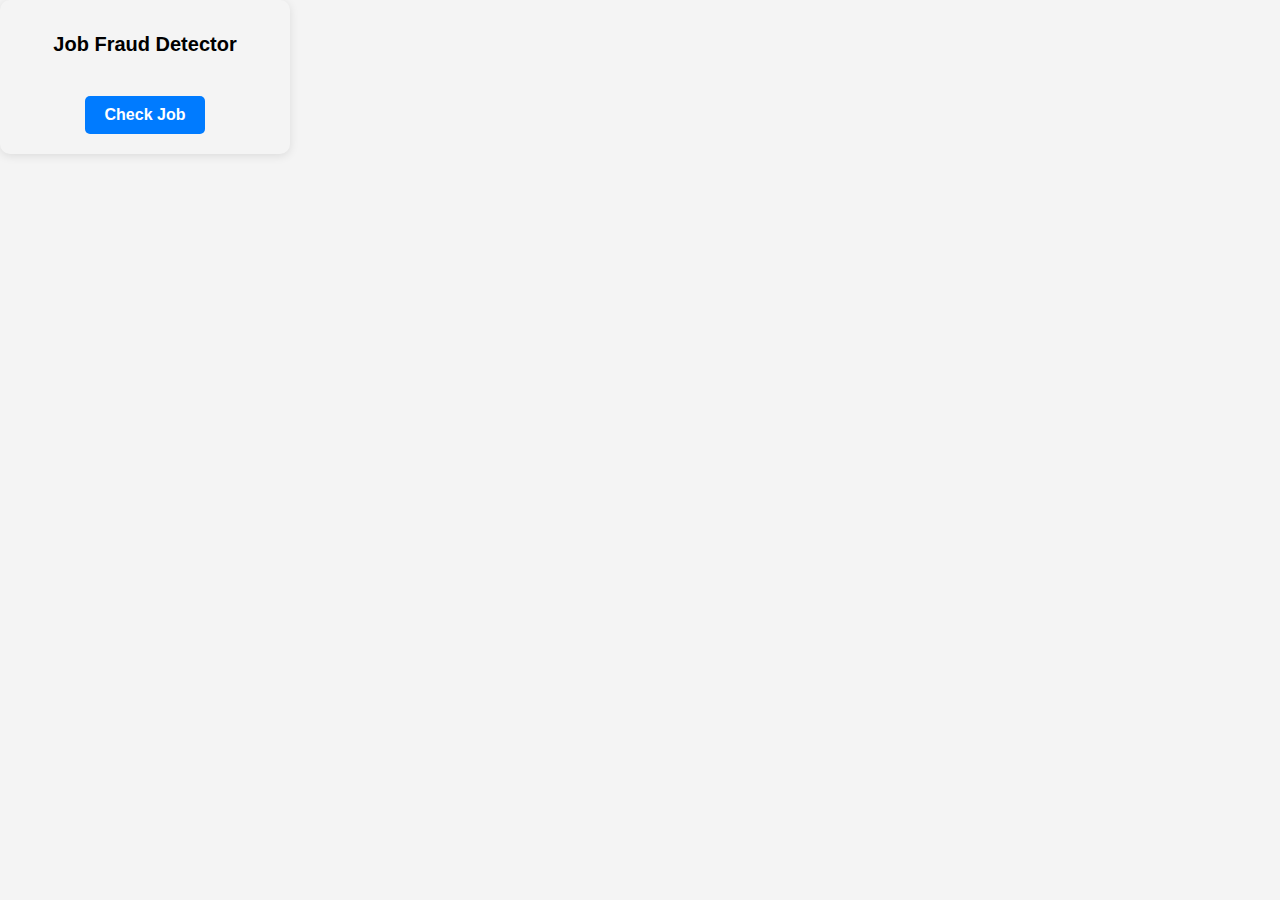
<file: job_fraud_detector_plugin/popup.html>
<!DOCTYPE html>
<html lang="en">
<head>
    <meta charset="UTF-8">
    <meta name="viewport" content="width=device-width, initial-scale=1.0">
    <link rel="stylesheet" href="style.css">
    <title>Job Fraud Detector</title>
</head>
<body>
    <div class="container">
        <h1>Job Fraud Detector</h1>
        <div id="result">
            <span id="mark"></span>
            <div id="confidence" style="display: none;"></div>
        </div>
        <button id="checkJob">Check Job</button>
    </div>
    <script src="popup.js"></script>
</body>
</html>
</file>
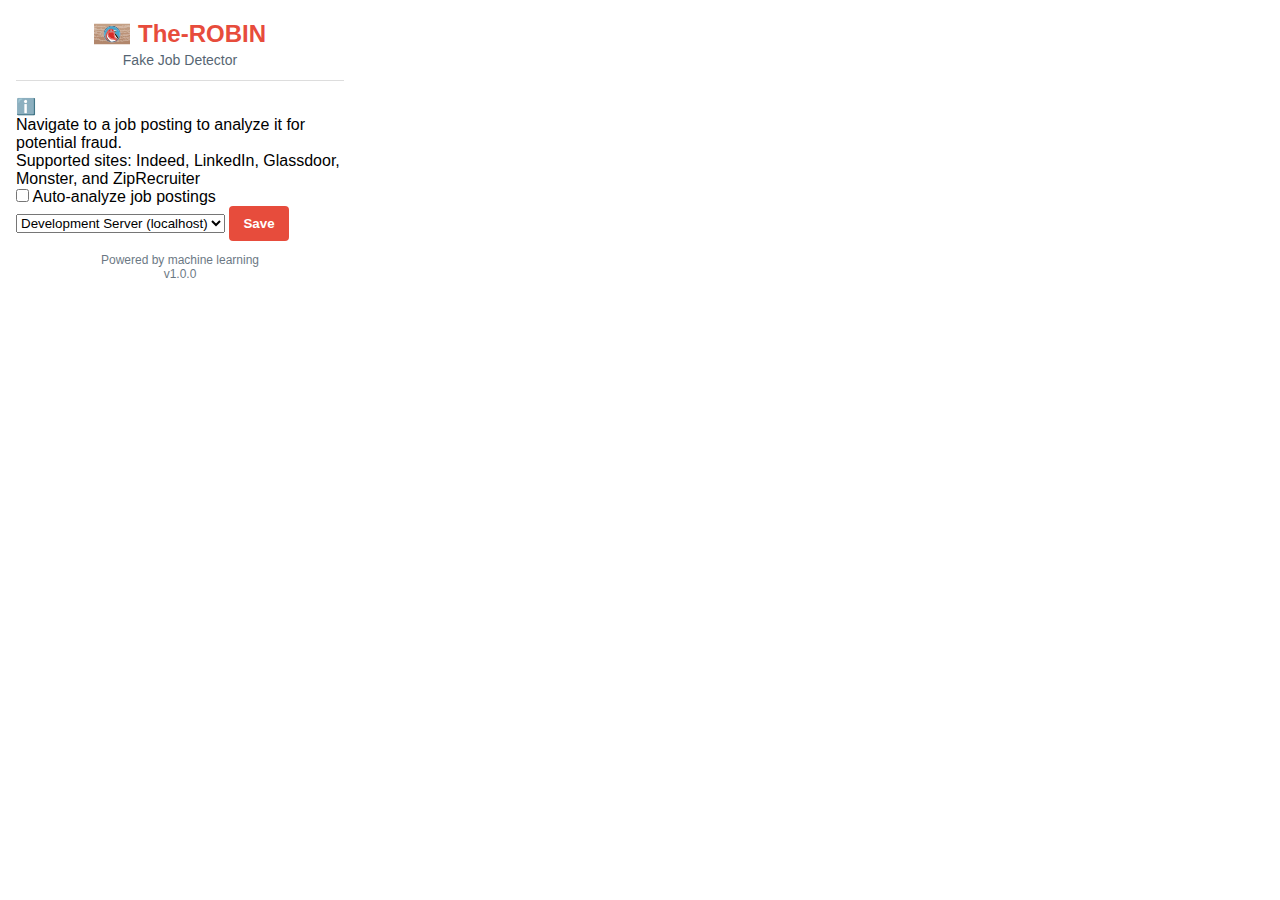
<file: The-ROBIN-Extension/popup/popup.html>
<!DOCTYPE html>
<html lang="en">
<head>
  <meta charset="UTF-8">
  <meta name="viewport" content="width=device-width, initial-scale=1.0">
  <title>The-ROBIN</title>
  <link rel="stylesheet" href="popup.css">
</head>
<body>
  <div class="container">
    <header>
      <div class="logo">
        <img src="../icons/robin-logo.svg" alt="The-ROBIN Logo">
        <h1>The-ROBIN</h1>
      </div>
      <p class="subtitle">Fake Job Detector</p>
    </header>
    
    <div id="not-job-page" class="panel">
      <div class="info-message">
        <span class="info-icon">ℹ️</span>
        <p>Navigate to a job posting to analyze it for potential fraud.</p>
      </div>
      <p class="supported-sites">Supported sites: Indeed, LinkedIn, Glassdoor, Monster, and ZipRecruiter</p>
    </div>
    
    <div id="job-page" class="panel hidden">
      <div class="job-details">
        <h2 id="job-title">Loading job details...</h2>
        <p id="company-name"></p>
      </div>
      
      <div id="unanalyzed" class="action-panel">
        <p>This job posting has not been analyzed yet.</p>
        <button id="analyze-btn" class="primary-btn">Analyze This Job</button>
      </div>
      
      <div id="analyzing" class="action-panel hidden">
        <div class="loader"></div>
        <p>Analyzing job posting...</p>
      </div>
      
      <div id="results" class="action-panel hidden">
        <div class="score-container">
          <div class="score-header">
            <span>Fraud Risk</span>
            <span id="fraud-score">0%</span>
          </div>
          <div class="meter">
            <div id="score-meter" class="meter-fill"></div>
          </div>
        </div>
        
        <div id="verdict" class="verdict">
          <span id="verdict-icon"></span>
          <span id="verdict-text"></span>
        </div>
        
        <div class="buttons">
          <button id="reanalyze-btn" class="secondary-btn">Reanalyze</button>
          <a id="details-btn" href="#" target="_blank" class="primary-btn">View Details</a>
        </div>
      </div>
    </div>
    
    <div class="options-panel">
      <label class="toggle">
        <input type="checkbox" id="auto-analyze">
        <span class="toggle-slider"></span>
        <span class="toggle-label">Auto-analyze job postings</span>
      </label>
      
      <div class="api-config">
        <select id="server-select">
          <option value="http://localhost:5000">Development Server (localhost)</option>
        </select>
        <button id="save-server-btn" class="small-btn">Save</button>
      </div>
    </div>
    
    <footer>
      <p>Powered by machine learning</p>
      <p class="version">v1.0.0</p>
    </footer>
  </div>
  <script src="popup.js"></script>
</body>
</html>
</file>
<file: job_fraud_detector_plugin/style.css>
body {
    font-family: Arial, sans-serif;
    width: 250px; /* Slightly wider for better layout */
    background-color: #f4f4f4; /* Light background for the popup */
    margin: 0;
    padding: 20px;
    border-radius: 10px; /* Rounded corners */
    box-shadow: 0 2px 10px rgba(0, 0, 0, 0.1); /* Subtle shadow */
}

.container {
    text-align: center;
}

h1 {
    font-size: 20px;
    margin-bottom: 15px;
}

#result {
    margin-top: 20px;
}

#mark {
    font-size: 48px; /* Size of the mark */
}

#confidence {
    margin-top: 10px;
    font-size: 16px;
}

#checkJob {
    margin-top: 20px;
    padding: 10px 20px; /* Padding for a better button size */
    font-size: 16px;
    font-weight: bold;
    color: white; /* White text color */
    background-color: #007bff; /* Blue background */
    border: none; /* No border */
    border-radius: 5px; /* Rounded corners for the button */
    cursor: pointer; /* Pointer cursor on hover */
    transition: background-color 0.3s; /* Smooth transition */
}

#checkJob:hover {
    background-color: #0056b3; /* Darker blue on hover */
}

#checkJob:active {
    background-color: #004085; /* Even darker on click */
}
</file>
<file: The-ROBIN-Extension/popup/popup.css>
:root {
  --primary-color: #e74c3c;
  --primary-dark: #c0392b;
  --secondary-color: #3498db;
  --text-color: #2c3e50;
  --background-color: #ecf0f1;
  --card-color: #ffffff;
  --safe-color: #2ecc71;
  --warning-color: #f39c12;
  --danger-color: #e74c3c;
}

* {
  box-sizing: border-box;
  margin: 0;
  padding: 0;
}

body {
  font-family: 'Segoe UI', Tahoma, Geneva, Verdana, sans-serif;
  width: 360px;
  overflow-x: hidden;
}

.container {
  padding: 16px;
}

header {
  text-align: center;
  margin-bottom: 16px;
  padding-bottom: 12px;
  border-bottom: 1px solid #ddd;
}

.logo {
  display: flex;
  align-items: center;
  justify-content: center;
}

.logo img {
  width: 36px;
  height: 36px;
  margin-right: 8px;
}

.logo h1 {
  font-size: 24px;
  color: var(--primary-color);
}

.subtitle {
  font-size: 14px;
  color: var(--text-color);
  opacity: 0.8;
}

#job-info {
  margin-bottom: 16px;
}

#job-title {
  font-size: 16px;
  margin-bottom: 4px;
}

#company-name {
  font-size: 14px;
  color: var(--text-color);
  opacity: 0.8;
}

.info-box {
  background-color: var(--card-color);
  border-radius: 8px;
  padding: 16px;
  margin-bottom: 16px;
  box-shadow: 0 2px 4px rgba(0, 0, 0, 0.1);
}

.score-container {
  margin-bottom: 16px;
}

.score-label {
  display: flex;
  justify-content: space-between;
  margin-bottom: 6px;
  font-weight: bold;
}

.meter {
  height: 10px;
  background-color: #dfe6e9;
  border-radius: 5px;
  overflow: hidden;
}

.meter-fill {
  height: 100%;
  width: 0%;
  transition: width 0.5s ease, background-color 0.5s ease;
}

.verdict {
  display: flex;
  align-items: center;
  padding: 12px;
  border-radius: 6px;
  margin-bottom: 16px;
  background-color: #f8f9fa;
}

.verdict span {
  font-weight: bold;
}

#verdict-icon {
  font-size: 20px;
  margin-right: 8px;
}

.buttons {
  display: flex;
  gap: 8px;
}

button, .button {
  flex: 1;
  padding: 10px 14px;
  border: none;
  border-radius: 4px;
  font-weight: bold;
  cursor: pointer;
  text-align: center;
  text-decoration: none;
  transition: background-color 0.3s;
}

button {
  background-color: var(--primary-color);
  color: white;
}

button:hover {
  background-color: var(--primary-dark);
}

.button.secondary {
  background-color: var(--secondary-color);
  color: white;
}

.spinner {
  width: 36px;
  height: 36px;
  margin: 0 auto 12px;
  border: 4px solid rgba(0, 0, 0, 0.1);
  border-radius: 50%;
  border-top: 4px solid var(--primary-color);
  animation: spin 1s linear infinite;
}

@keyframes spin {
  0% { transform: rotate(0deg); }
  100% { transform: rotate(360deg); }
}

footer {
  text-align: center;
  font-size: 12px;
  padding-top: 12px;
  color: var(--text-color);
  opacity: 0.7;
}

footer a {
  color: var(--secondary-color);
  text-decoration: none;
}

.hidden {
  display: none;
}
</file>
